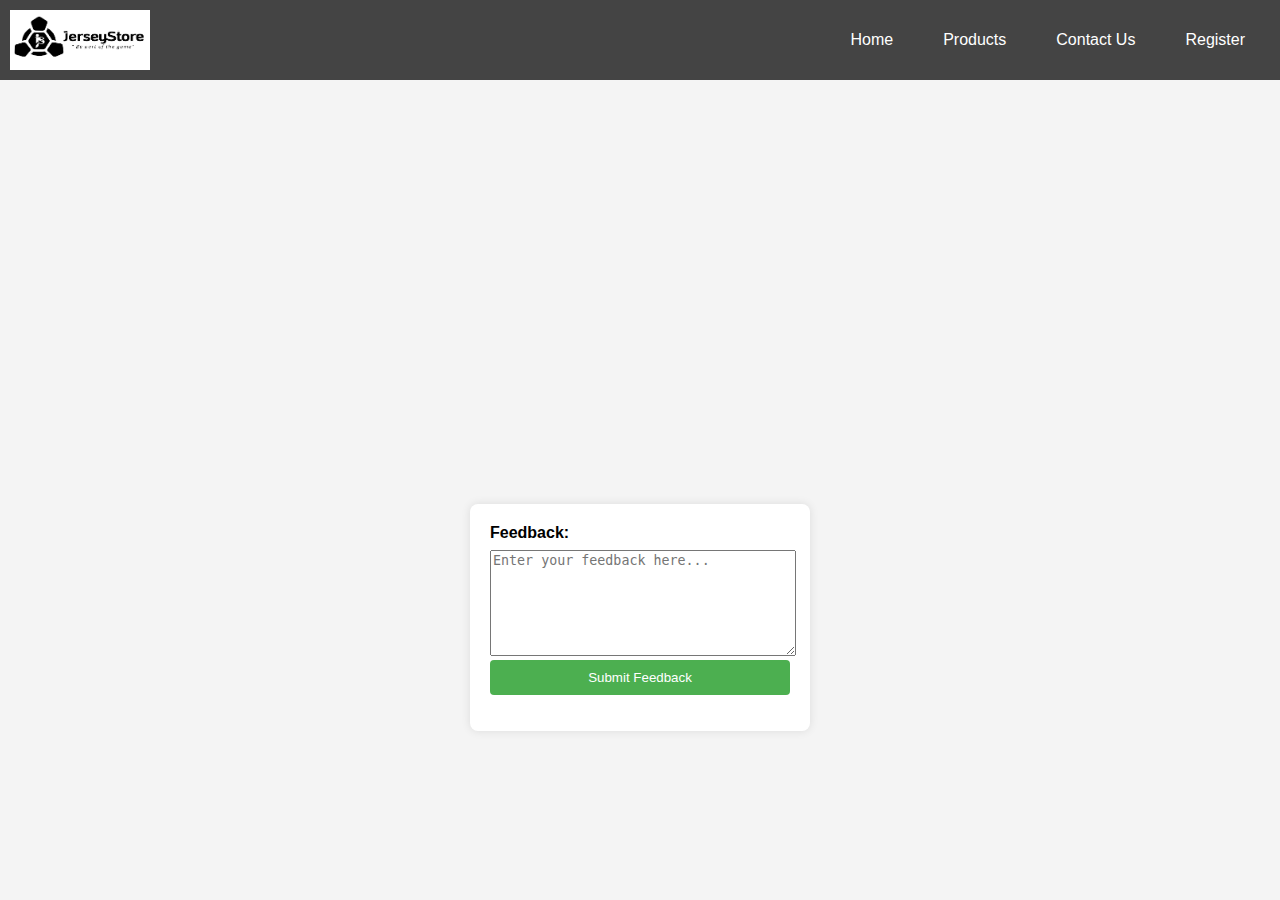
<file: contact.html>
<!DOCTYPE html>
<html lang="en">
  <head>
    <meta charset="UTF-8" />
    <meta name="viewport" content="width=device-width, initial-scale=1.0" />
    <title>Contact Us</title>
    <link rel="stylesheet" href="assets/css/style.css" />
  </head>
  <body>
    <nav>
      <div class="logo-container">
        <img
          src="assets/images/jlogo1.png"
          alt=""
          srcset=""
          class=".logo"
          width="140px"
          height="60px"
        />
      </div>

      <a href="index.html">Home</a>
      <a href="products.html">Products</a>
      <a href="contact.html">Contact Us</a>
      <a href="register.html">Register</a>
    </nav>
    <main>
      <iframe
        src="https://www.google.com/maps/embed?pb=!1m18!1m12!1m3!1d3988.836464399666!2d36.80406908885499!3d-1.2711413999999965!2m3!1f0!2f0!3f0!3m2!1i1024!2i768!4f13.1!3m3!1m2!1s0x182f176ceaf30a91%3A0x6e99c375b66381be!2sGlobal%20Trade%20Center%20Office%20Tower!5e0!3m2!1sen!2ske!4v1705653872393!5m2!1sen!2ske"
        width="600"
        height="450"
        style="border: 0"
        allowfullscreen=""
        loading="lazy"
        referrerpolicy="no-referrer-when-downgrade"
      ></iframe>
      <form>
        <label for="feedback">Feedback:</label>
        <textarea
          id="feedback"
          name="feedback"
          placeholder="Enter your feedback here..."
        ></textarea>

        <input type="submit" value="Submit Feedback" />
      </form>
    </main>
  </body>
</html>
</file>
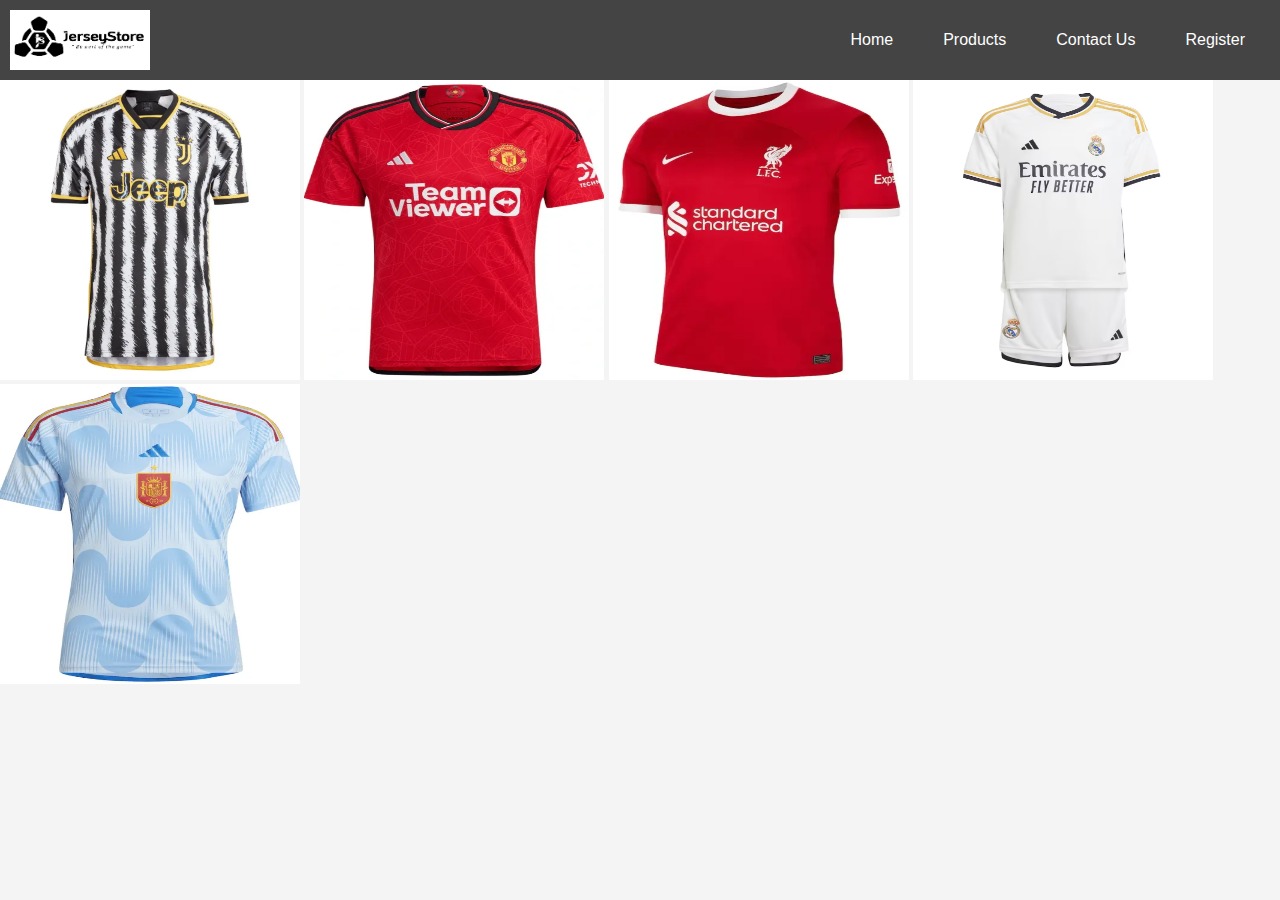
<file: products.html>
<!DOCTYPE html>
<html lang="en">
  <head>
    <meta charset="UTF-8" />
    <meta name="viewport" content="width=device-width, initial-scale=1.0" />
    <title>Images</title>
    <link rel="stylesheet" href="assets/css/style.css" />
  </head>
  <body>
    <nav>
      <div class="logo-container">
        <img
          src="assets/images/jlogo1.png"
          alt=""
          srcset=""
          class=".logo"
          width="140px"
          height="60px"
        />
      </div>

      <a href="index.html">Home</a>
      <a href="products.html">Products</a>
      <a href="contact.html">Contact Us</a>
      <a href="register.html">Register</a>
    </nav>
    <img src="assets/images/juve.webp" alt="" height="300px" width="300px" />
    <img src="assets/images/manu.webp" alt="" height="300px" width="300px" />
    <img
      src="assets/images/liverpool.webp"
      alt=""
      height="300px"
      width="300px"
    />
    <img src="assets/images/real.webp" alt="" height="300px" width="300px" />
    <img src="assets/images/spain.webp" alt="" height="300px" width="300px" />
  </body>
</html>
</file>
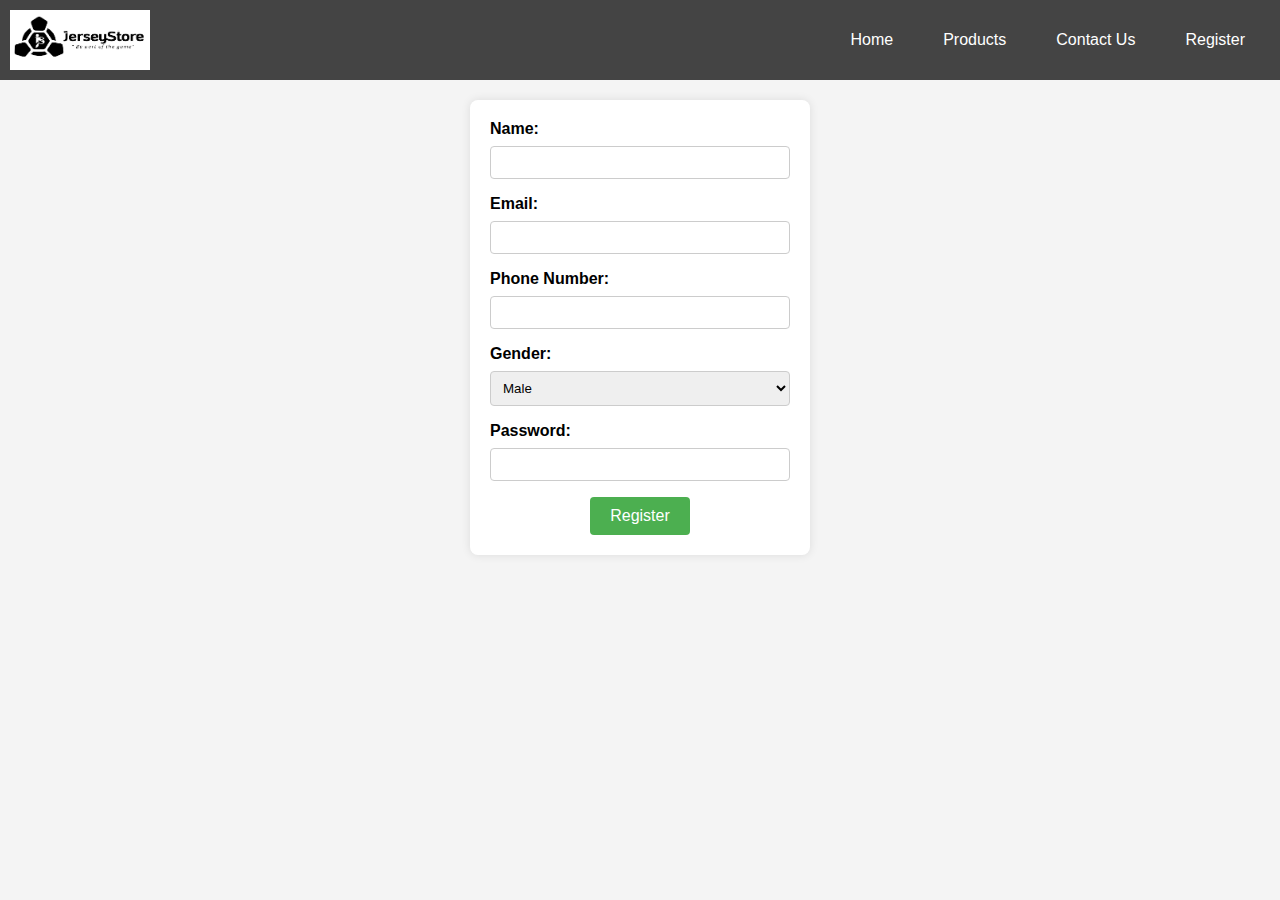
<file: register.html>
<!DOCTYPE html>
<html lang="en">
  <head>
    <meta charset="UTF-8" />
    <meta name="viewport" content="width=device-width, initial-scale=1.0" />
    <title>Contact Us</title>
    <link rel="stylesheet" href="assets/css/style.css" />
  </head>
  <body>
    <nav>
      <div class="logo-container">
        <img
          src="assets/images/jlogo1.png"
          alt=""
          srcset=""
          class=".logo"
          width="140px"
          height="60px"
        />
      </div>

      <a href="index.html">Home</a>
      <a href="products.html">Products</a>
      <a href="contact.html">Contact Us</a>
      <a href="register.html">Register</a>
    </nav>
    <main>
      <form>
        <label for="name">Name:</label>
        <input type="text" id="name" name="name" required />

        <label for="email">Email:</label>
        <input type="email" id="email" name="email" required />

        <label for="phone">Phone Number:</label>
        <input type="number" id="phone" name="phone" required />

        <label for="gender">Gender:</label>
        <select id="gender" name="gender" required>
          <option value="male">Male</option>
          <option value="female">Female</option>
          <option value="other">Other</option>
        </select>

        <label for="password">Password:</label>
        <input type="password" id="password" name="password" required />

        <button type="submit">Register</button>
      </form>
    </main>
  </body>
</html>
</file>
<file: assets/css/style.css>
body {
    font-family: Arial, sans-serif;
    margin: 0;
    padding: 0;
    background-color: #f4f4f4;
}

header {
    background-color: #333;
    color: #fff;
    padding: 10px;
    text-align: center;
}

nav {
    background-color: #444;
    padding: 10px;
    display: flex;
    justify-content: flex-end;
    align-items: center;
}
.logo-container {
    display: flex;
    align-items: center;
    margin-right: auto;
}
nav img{
    display: flex;
    justify-self: flex-start;
    align-self: flex-start;
}

nav a {
    color: #fff;
    text-decoration: none;
    margin: 0 15px;
    padding: 8px 10px;
    border-radius: 5px;
    transition: background-color 0.3s;
}

nav a:hover {
    background-color: #555;
}


main {
    padding: 20px;
}

iframe {
    width: 100%;
    height: 400px;
    border: none;
}

form {
    margin-top: 20px;
}

label {
    display: block;
    margin-bottom: 5px;
}

textarea {
    width: 100%;
    height: 100px;
}

input[type="submit"] {
    background-color: #4caf50;
    color: #fff;
    padding: 10px 15px;
    border: none;
    cursor: pointer;
}

input[type="submit"]:hover {
    background-color: #45a049;
}



/* Form Css */
form {
    
    background-color: #fff;
    padding: 20px;
    border-radius: 8px;
    box-shadow: 0 0 10px rgba(0, 0, 0, 0.1);
    width: 300px;
    margin: 0 auto;
}

label {
    display: block;
    margin-bottom: 8px;
    font-weight: bold;
}

input,
select {
    width: 100%;
    padding: 8px;
    margin-bottom: 16px;
    box-sizing: border-box;
    border: 1px solid #ccc;
    border-radius: 4px;
}



button {
    background-color: #4caf50;
    color: #fff;
    padding: 10px 20px;
    border: none;
    border-radius: 4px;
    cursor: pointer;
    font-size: 16px;
    display: block;
    margin: 0 auto;
}

button:hover {
    background-color: #45a049;
}
</file>
